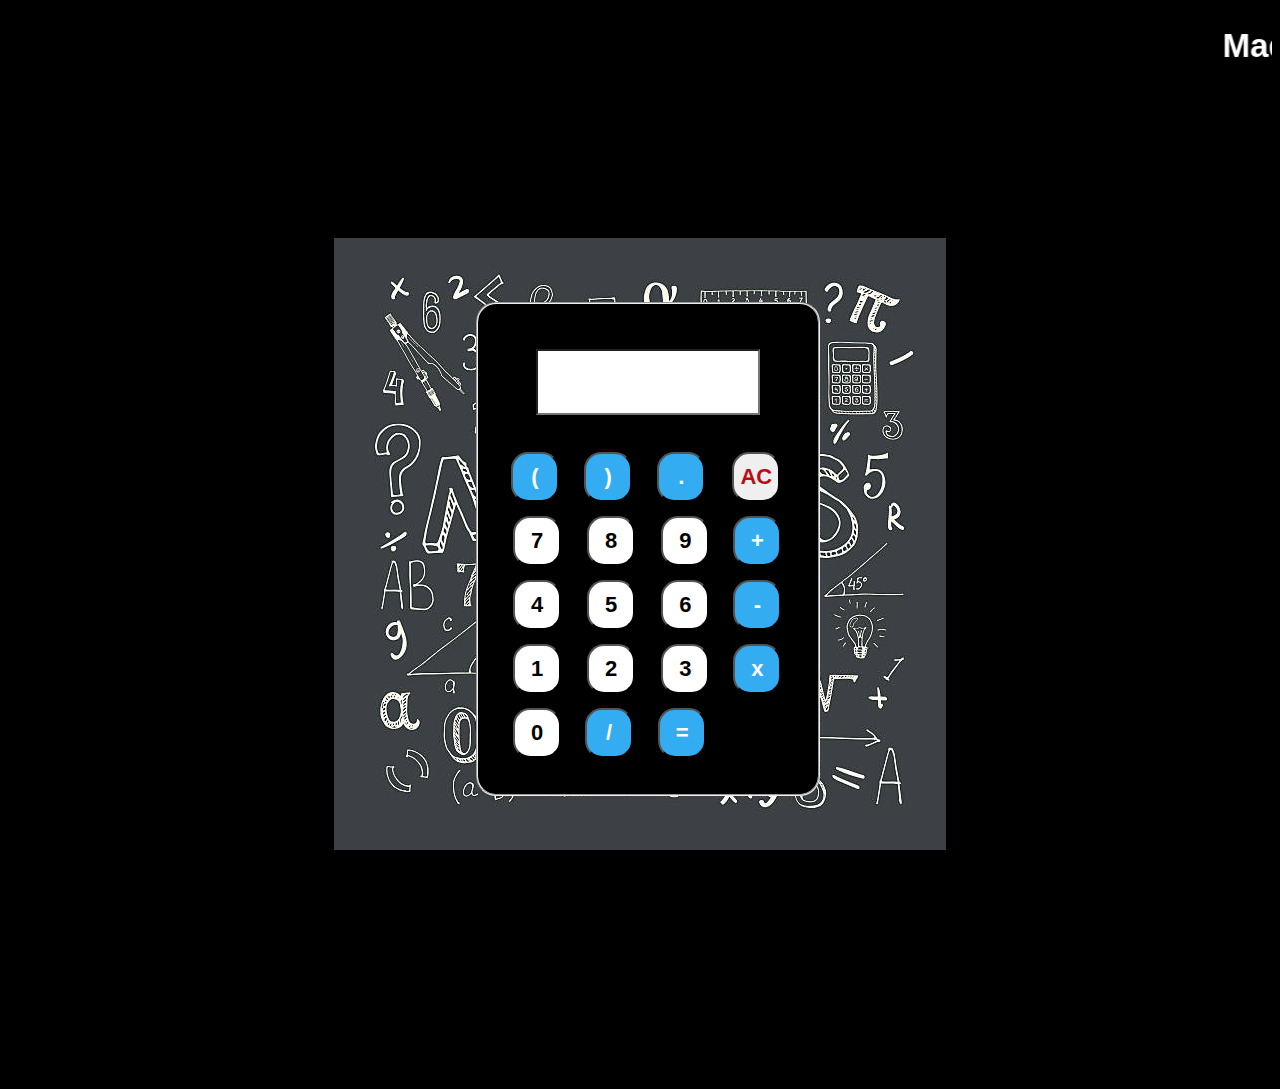
<file: index.html>
<!DOCTYPE html>
<html lang="en">
  <head> 
    <title> Basic Calculator </title>
     <meta charset="utf-8">
     <link rel="stylesheet" href="design.css"/>
     </head>
</html>
<body>
    <marquee><h2> Made with love by Prachi Raj Singh</h2></marquee>
      <div class="container">
       <fieldset id="container">
        <form name="calculator">
       <input type="text" id="display" name="display" readonly>
       <input class="button mathButtons" type="button" value="(" onclick="calculator.display.value += '('">
       <input class="button mathButtons" type="button" value=")" onclick="calculator.display.value += ')'">
       <input class="button mathButtons" type="button" value="." onclick="calculator.display.value += '.'">
       <input id="clearButton" class="button" type="button" value="AC" onclick="calculator.display.value = ''">
       
       <br>
       <input class="button digits" type="button" value="7" onclick="calculator.display.value += '7'">
       <input class="button digits" type="button" value="8" onclick="calculator.display.value += '8'">
       <input class="button digits" type="button" value="9" onclick="calculator.display.value += '9'">
       <input class="button mathButtons" type="button" value="+" onclick="calculator.display.value += ' + '">
       <br>
       <input class="button digits" type="button" value="4" onclick="calculator.display.value += '4'">
       <input class="button digits" type="button" value="5" onclick="calculator.display.value += '5'">
       <input class="button digits" type="button" value="6" onclick="calculator.display.value += '6'">
       <input class="button mathButtons" type="button" value="-" onclick="calculator.display.value += ' - '">
       <br>
       <input class="button digits" type="button" value="1" onclick="calculator.display.value += '1'">
       <input class="button digits" type="button" value="2" onclick="calculator.display.value += '2'">
       <input class="button digits" type="button" value="3" onclick="calculator.display.value += '3'">
       <input class="button mathButtons" type="button" value="x" onclick="calculator.display.value += ' * '">
       <br>
       
       <input class="button digits" type="button" value="0" onclick="calculator.display.value += '0'">
       <input class="button mathButtons" type="button" value="/" onclick="calculator.display.value += ' / '">
       <input class="button mathButtons" type="button" value="=" onclick="calculator.display.value = eval(calculator.display.value)">
       
</fieldset>
</div>
</body>
</file>
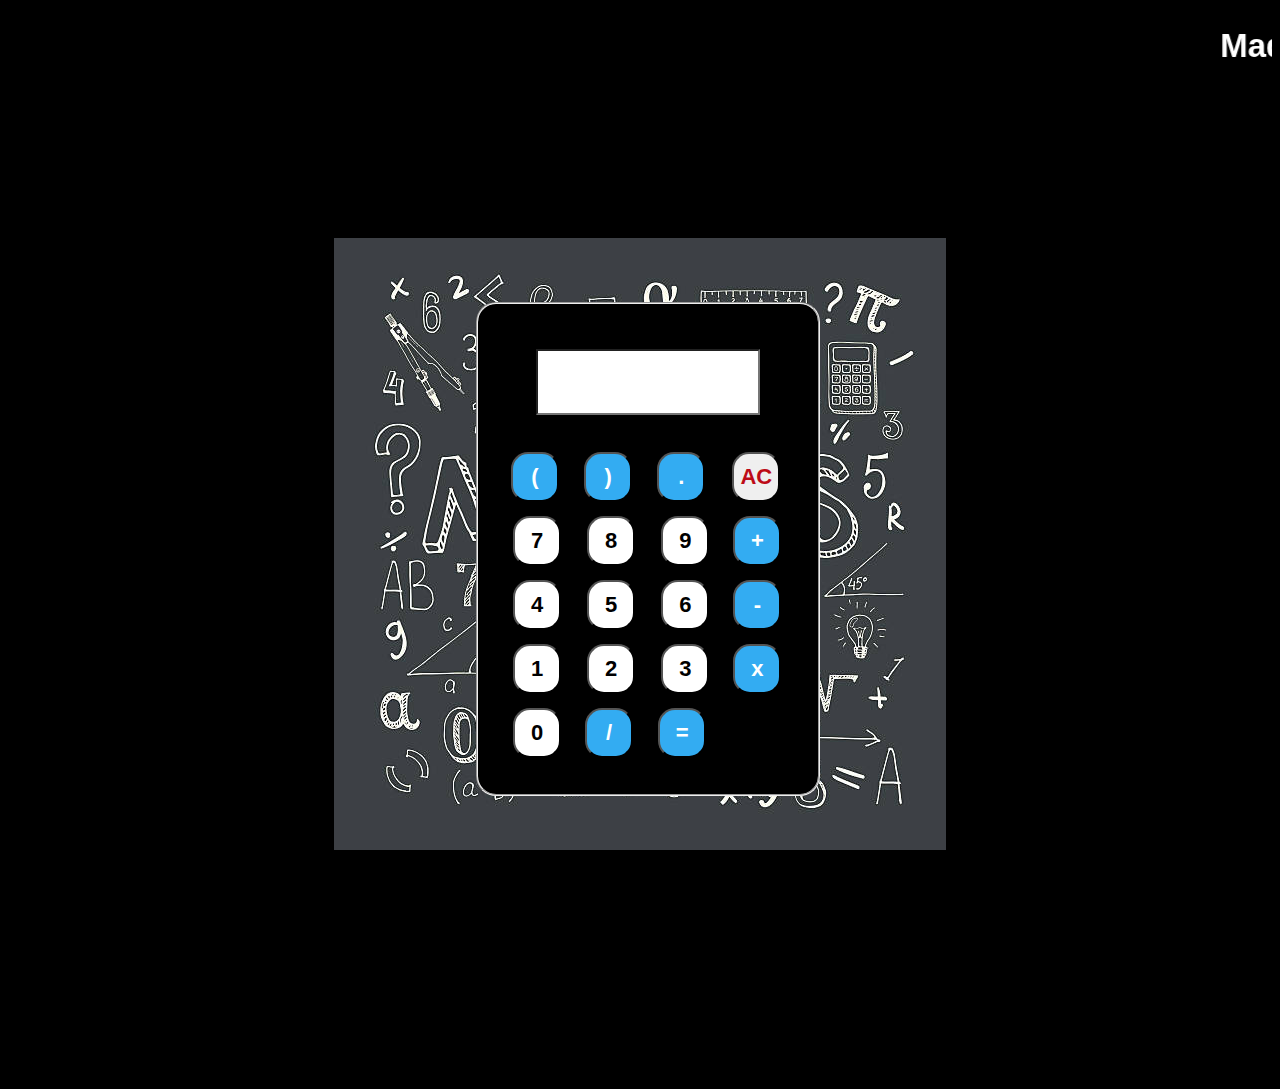
<file: calculator.html>
<!DOCTYPE html>
<html lang="en">
  <head> 
    <title> standard calculator </title>
     <meta charset="utf-8">
     <link rel="stylesheet" href="design.css"/>
     </head>
</html>
<body>
    <marquee><h2>Made with love by Prachi Raj Singh</h2></marquee>
      <div class="container">
       <fieldset id="container">
        <form name="calculator">
       <input type="text" id="display" name="display" readonly>
       <input class="button mathButtons" type="button" value="(" onclick="calculator.display.value += '('">
       <input class="button mathButtons" type="button" value=")" onclick="calculator.display.value += ')'">
       <input class="button mathButtons" type="button" value="." onclick="calculator.display.value += '.'">
       <input id="clearButton" class="button" type="button" value="AC" onclick="calculator.display.value = ''">
       
       <br>
       <input class="button digits" type="button" value="7" onclick="calculator.display.value += '7'">
       <input class="button digits" type="button" value="8" onclick="calculator.display.value += '8'">
       <input class="button digits" type="button" value="9" onclick="calculator.display.value += '9'">
       <input class="button mathButtons" type="button" value="+" onclick="calculator.display.value += ' + '">
       <br>
       <input class="button digits" type="button" value="4" onclick="calculator.display.value += '4'">
       <input class="button digits" type="button" value="5" onclick="calculator.display.value += '5'">
       <input class="button digits" type="button" value="6" onclick="calculator.display.value += '6'">
       <input class="button mathButtons" type="button" value="-" onclick="calculator.display.value += ' - '">
       <br>
       <input class="button digits" type="button" value="1" onclick="calculator.display.value += '1'">
       <input class="button digits" type="button" value="2" onclick="calculator.display.value += '2'">
       <input class="button digits" type="button" value="3" onclick="calculator.display.value += '3'">
       <input class="button mathButtons" type="button" value="x" onclick="calculator.display.value += ' * '">
       <br>
       
       <input class="button digits" type="button" value="0" onclick="calculator.display.value += '0'">
       <input class="button mathButtons" type="button" value="/" onclick="calculator.display.value += ' / '">
       <input class="button mathButtons" type="button" value="=" onclick="calculator.display.value = eval(calculator.display.value)">
       
</fieldset>
</div>
</body>
</file>
<file: design.css>
body {
    margin-top: 0px;
    background: rgb(0, 0, 0);
    background-color: #000000;
    background-image:url(calc.jpg) ;
    background-repeat: no-repeat;
    background-position:center;
    background-position: cover;
 

    font-family:'Franklin Gothic Medium', 'Arial Narrow', Arial, sans-serif;font-size: 22px;
   }
   .container {
    margin-bottom: 90px;
    display: flex;
    align-items: center;
    justify-content: center;
    height: 100vh;
    width: 100vw;
   }
   #container {
    width: 300px;
    height: 450px;
    padding: 20px 20px 20px 20px;
    margin: 20px auto;
    background-color: rgb(0, 0, 0);
    border-radius: 20px;
   
   }
   #display {
    display: block;
    margin: 25px auto;
    height: 62px;
    width: 200px;
    padding: 0 10px;
    border-radius: 0px;
    background-color: rgb(255, 255, 255);
    font-size: 28px;
    color: rgb(14, 62, 147);
    text-align: right;
    font-weight: 400;
   }
   .button {
    display: inline-block;
    margin-top: 12px;
    margin-left: 15px;
    margin-right: 5px;
    width: 48px;
    height: 50px;
    font-size: 22px;
    font-weight: bold;
    border-radius: 17px;
   }
   .mathButtons {
    margin: 8px 6px 2px 13px;
    color: rgb(255, 255, 255);
    
    background-color: #33acf2;
    
   }
   .digits {
    color:#000000;
    background-color: #ffffff;
   
   }
   .digits:hover,
.mathButtons:hover,
#clearButton:hover {
 background-color:#0b5a87;

}
#clearButton {
    color: rgb(189, 11, 23);  
   }
   marquee{
    color: rgb(255, 255, 255);
    font: "arial";
   }
</file>
